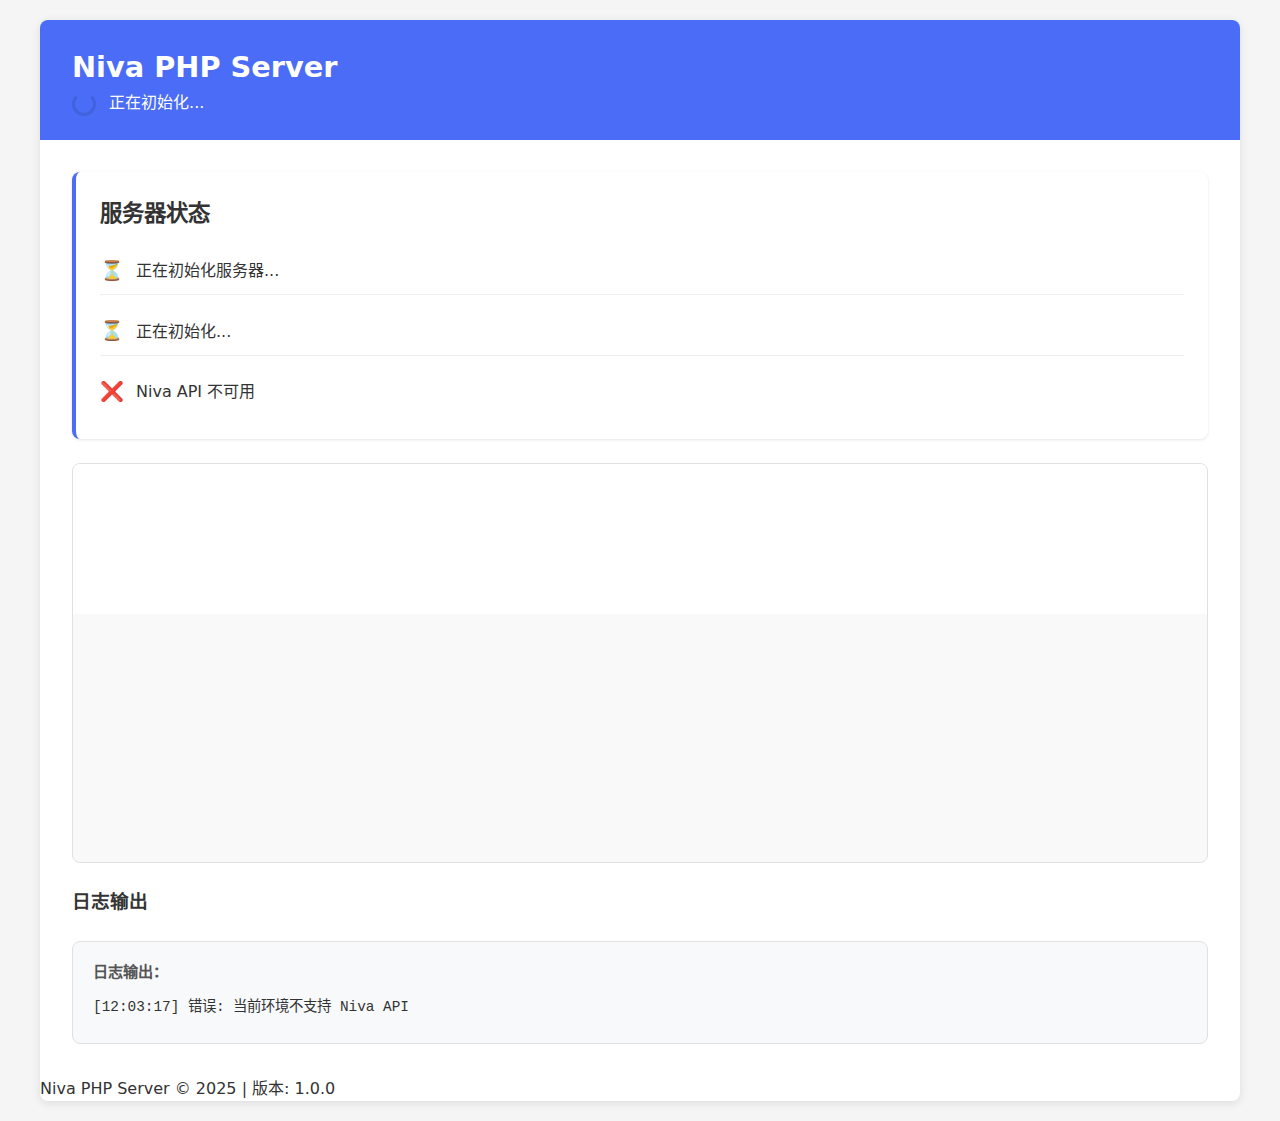
<file: index.html>
<!DOCTYPE html>
<html lang="zh-CN">
<head>
    <meta charset="UTF-8">
    <meta name="viewport" content="width=device-width, initial-scale=1.0, maximum-scale=5.0, user-scalable=yes">
    <meta name="description" content="Niva PHP 服务器控制面板">
    <meta name="theme-color" content="#4a6cf7">
    <title>Niva PHP Server</title>

    <!-- 预加载关键资源 -->
    <link rel="preload" href="css/styles.css" as="style">
    <link rel="preload" href="js/app.js" as="script">

    <!-- 样式表 -->
    <link rel="stylesheet" href="css/styles.css">

    <!-- 图标 -->
    <link rel="icon" href="data:image/svg+xml,<svg xmlns='http://www.w3.org/2000/svg' viewBox='0 0 100 100'><text y='.9em' font-size='90'>🐘</text></svg>">
    <link rel="apple-touch-icon" href="data:image/svg+xml,<svg xmlns='http://www.w3.org/2000/svg' viewBox='0 0 100 100'><text y='.9em' font-size='90'>🐘</text></svg>">

    <!-- 主题颜色 -->
    <meta name="theme-color" content="#4a6cf7">
    <meta name="apple-mobile-web-app-status-bar-style" content="black-translucent">

    <!-- PHP服务器模式样式 -->
    <style>
        /* PHP服务器启动后隐藏非iframe容器 */
        .php-server-mode .header,
        .php-server-mode .footer,
        .php-server-mode .status-container,
        .php-server-mode .log-container {
            display: none !important;
        }

        /* PHP服务器模式下iframe容器占满全屏 */
        .php-server-mode .iframe-container {
            position: fixed !important;
            top: 0 !important;
            left: 0 !important;
            width: 100vw !important;
            height: 100vh !important;
            z-index: 9999 !important;
            margin: 0 !important;
            padding: 0 !important;
        }

        /* PHP服务器模式下iframe占满容器 */
        .php-server-mode .iframe-container iframe {
            width: 100% !important;
            height: 100% !important;
            border: none !important;
        }

        /* PHP服务器模式下隐藏容器的滚动条 */
        .php-server-mode {
            overflow: hidden !important;
        }

        /* 添加全屏提示 */
        .php-server-mode::before {
            content: "💡 提示：按 F11 键可全屏显示，按 Esc 键退出全屏";
            position: fixed;
            top: 10px;
            right: 10px;
            background: rgba(74, 108, 247, 0.9);
            color: white;
            padding: 8px 12px;
            border-radius: 4px;
            font-size: 12px;
            z-index: 10000;
            animation: fadeInOut 6s ease-in-out;
        }

        @keyframes fadeInOut {
            0% { opacity: 0; transform: translateY(-10px); }
            15% { opacity: 1; transform: translateY(0); }
            85% { opacity: 1; transform: translateY(0); }
            100% { opacity: 0; transform: translateY(-10px); }
        }
    </style>
</head>
<body>
    <div class="container" role="main">
        <header class="header" role="banner">
            <h1>Niva PHP Server</h1>
            <div class="server-info">
                <span id="server-status" class="status-indicator">
                    <span class="loader"></span>
                    <span>正在初始化...</span>
                </span>
            </div>
        </header>

        <div class="content">
            <section class="status-container" aria-labelledby="status-heading">
                <h2 id="status-heading">服务器状态</h2>
                <div id="status-list" role="log" aria-live="polite">
                    <div class="status-item">
                        <span class="status-icon pending" aria-hidden="true">⏳</span>
                        <span>正在初始化服务器...</span>
                    </div>
                </div>
            </section>

            <section class="iframe-container" aria-label="PHP 应用预览">
                <iframe
                    id="php-server-iframe"
                    src="about:blank"
                    title="PHP 应用预览"
                    sandbox="allow-same-origin allow-scripts allow-forms"
                    loading="eager">
                </iframe>
            </section>

            <section class="log-container" aria-labelledby="log-heading">
                <h3 id="log-heading">日志输出</h3>
                <div class="log" id="log-container" role="log" aria-live="polite">
                    <!-- 日志内容将通过 JavaScript 动态添加 -->
                </div>
            </section>
        </div>

        <footer class="footer" role="contentinfo">
            <p>Niva PHP Server &copy; 2025 | 版本: 1.0.0</p>
        </footer>
    </div>

    <!-- 异步加载 JavaScript -->
    <script>
        console.log('开始加载 JavaScript 文件...');

        // 检查文件是否存在
        const script = document.createElement('script');
        script.src = 'js/app.js';
        script.onload = function() {
            console.log('JavaScript 文件加载成功');
        };
        script.onerror = function(error) {
            console.error('JavaScript 文件加载失败:', error);
            console.error('请检查 js/app.js 文件是否存在');

            // 显示错误信息
            const statusList = document.getElementById('status-list');
            if (statusList) {
                const errorItem = document.createElement('div');
                errorItem.className = 'status-item';
                errorItem.innerHTML = `
                    <span class="status-icon error">❌</span>
                    <span>JavaScript 文件加载失败，请检查 js/app.js 文件</span>
                `;
                statusList.appendChild(errorItem);
            }
        };
        document.head.appendChild(script);
    </script>

    <!-- 内联关键 JavaScript 用于加载状态 -->
    <script>
        // 确保在 JavaScript 加载期间显示加载状态
        document.documentElement.classList.add('js-loading');
        window.addEventListener('load', function() {
            document.documentElement.classList.remove('js-loading');
        });

        // 错误处理
        window.addEventListener('error', function(event) {
            console.error('全局错误:', event.error);

            // 更新状态显示
            const statusList = document.getElementById('status-list');
            if (statusList) {
                const errorItem = document.createElement('div');
                errorItem.className = 'status-item';
                errorItem.innerHTML = `
                    <span class="status-icon error">❌</span>
                    <span>发生错误: ${event.message || '未知错误'}</span>
                `;
                statusList.appendChild(errorItem);
            }

            // 记录到控制台
            if (event.error) {
                console.error('错误堆栈:', event.error.stack);
            }
        }, true);

        // 未捕获的 Promise 错误
        window.addEventListener('unhandledrejection', function(event) {
            console.error('未处理的 Promise 拒绝:', event.reason);

            // 更新状态显示
            const statusList = document.getElementById('status-list');
            if (statusList) {
                const errorItem = document.createElement('div');
                errorItem.className = 'status-item';
                errorItem.innerHTML = `
                    <span class="status-icon error">❌</span>
                    <span>未处理的错误: ${event.reason || '未知错误'}</span>
                `;
                statusList.appendChild(errorItem);
            }
        });
    </script>
</body>
</html>
</file>
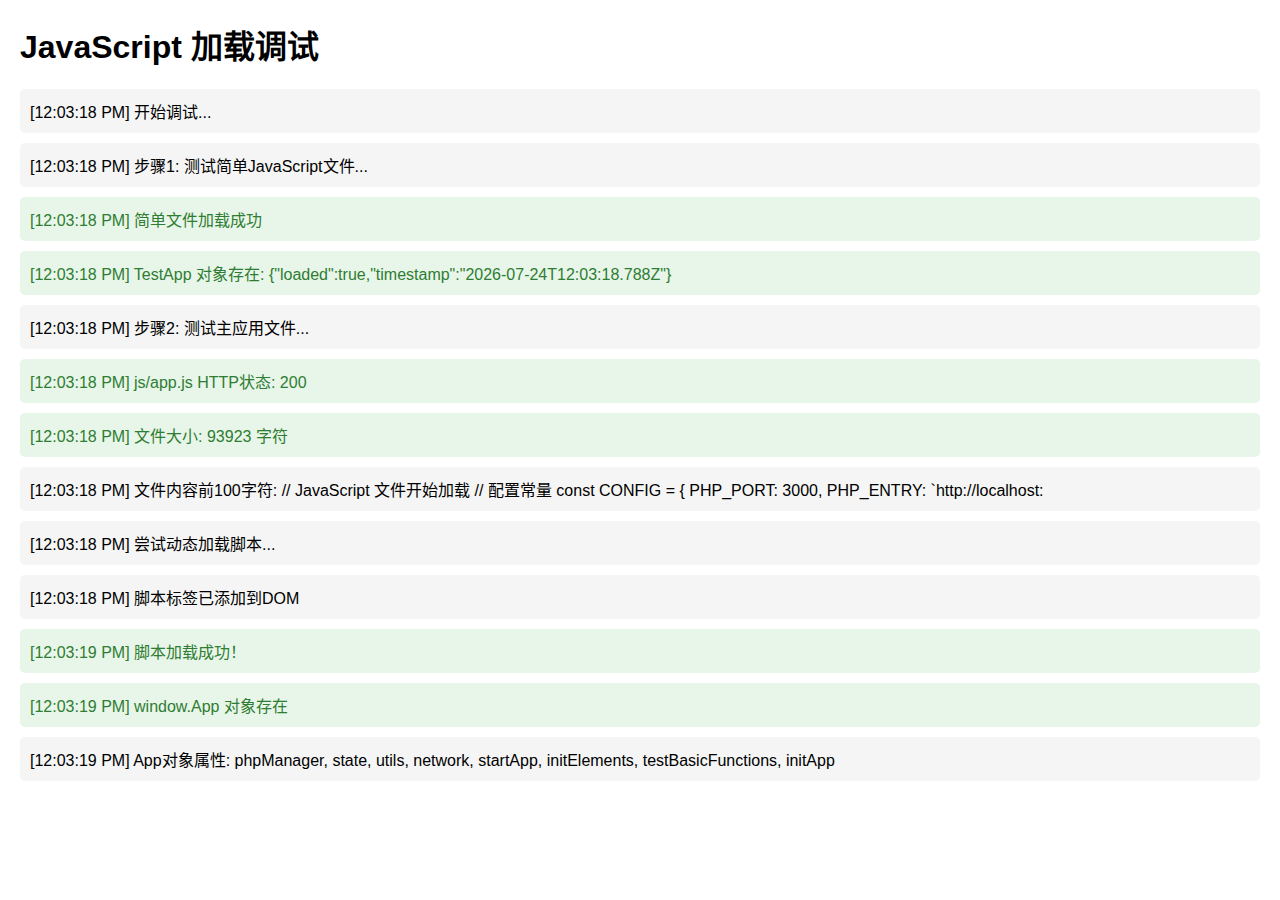
<file: debug.html>
<!DOCTYPE html>
<html lang="zh-CN">
<head>
    <meta charset="UTF-8">
    <meta name="viewport" content="width=device-width, initial-scale=1.0">
    <title>调试版本</title>
    <style>
        body { font-family: Arial, sans-serif; margin: 20px; }
        .log { background: #f5f5f5; padding: 10px; margin: 10px 0; border-radius: 5px; }
        .error { background: #ffebee; color: #c62828; }
        .success { background: #e8f5e9; color: #2e7d32; }
    </style>
</head>
<body>
    <h1>JavaScript 加载调试</h1>
    <div id="output"></div>

    <script>
        function log(message, type = 'info') {
            const timestamp = new Date().toLocaleTimeString();
            const logMessage = `[${timestamp}] ${message}`;
            console.log(logMessage);

            const output = document.getElementById('output');
            const div = document.createElement('div');
            div.className = `log ${type}`;
            div.textContent = logMessage;
            output.appendChild(div);
        }

        log('开始调试...');

        // 先测试简单文件
        log('步骤1: 测试简单JavaScript文件...');

        const testScript = document.createElement('script');
        testScript.onload = function() {
            log('简单文件加载成功', 'success');

            setTimeout(() => {
                if (window.TestApp) {
                    log('TestApp 对象存在: ' + JSON.stringify(window.TestApp), 'success');

                    // 简单文件成功后，测试主文件
                    log('步骤2: 测试主应用文件...');
                    testMainApp();
                } else {
                    log('TestApp 对象不存在', 'error');
                }
            }, 200);
        };
        testScript.onerror = function() {
            log('简单文件加载失败', 'error');
        };
        testScript.src = 'js/test.js';
        document.head.appendChild(testScript);

        function testMainApp() {
            // 检查主文件是否存在
            fetch('js/app.js')
            .then(response => {
                log(`js/app.js HTTP状态: ${response.status}`, response.ok ? 'success' : 'error');
                if (response.ok) {
                    return response.text();
                } else {
                    throw new Error(`HTTP ${response.status}`);
                }
            })
            .then(content => {
                log(`文件大小: ${content.length} 字符`, 'success');
                log('文件内容前100字符: ' + content.substring(0, 100));

                // 尝试加载脚本
                log('尝试动态加载脚本...');
                const script = document.createElement('script');

                // 添加详细的事件监听
                script.onload = function() {
                    log('脚本加载成功！', 'success');

                    // 检查全局对象
                    setTimeout(() => {
                        if (window.App) {
                            log('window.App 对象存在', 'success');
                            log('App对象属性: ' + Object.keys(window.App).join(', '));
                        } else {
                            log('window.App 对象不存在', 'error');
                        }
                    }, 100);
                };

                script.onerror = function(event) {
                    log('脚本加载失败！', 'error');
                    log('错误事件: ' + JSON.stringify(event));
                };

                // 监听脚本执行过程中的错误
                const originalError = window.onerror;
                window.onerror = function(message, source, lineno, colno, error) {
                    log(`脚本执行错误: ${message} (行${lineno}:列${colno})`, 'error');
                    if (error && error.stack) {
                        log('错误堆栈: ' + error.stack, 'error');
                    }
                    if (originalError) {
                        return originalError.apply(this, arguments);
                    }
                };

                script.src = 'js/app.js';
                document.head.appendChild(script);

                log('脚本标签已添加到DOM');
            })
            .catch(error => {
                log(`获取文件失败: ${error.message}`, 'error');
            });
        }
    </script>
</body>
</html>
</file>
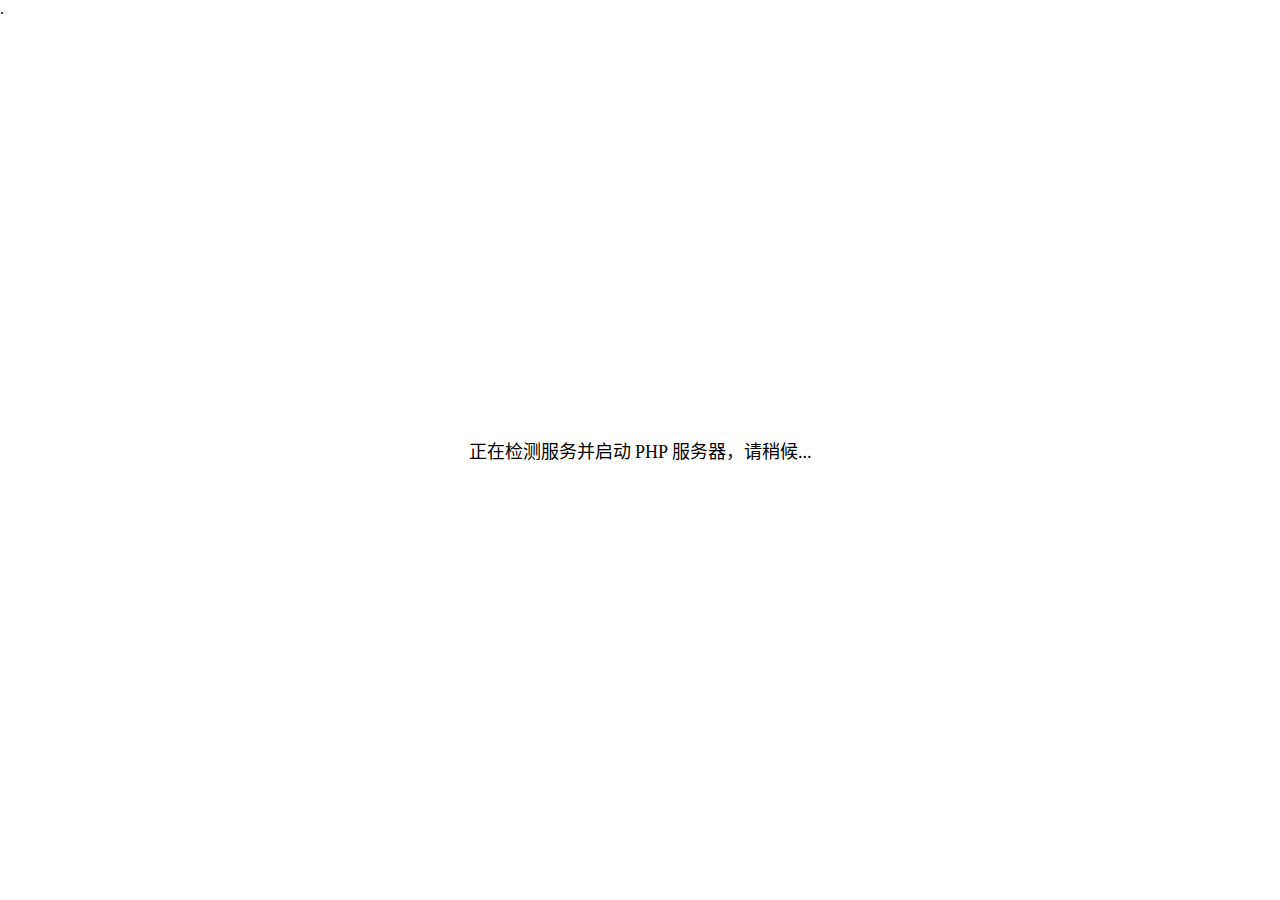
<file: php.html>
<!DOCTYPE html>
<html lang="zh-CN">
<head>
  <meta charset="UTF-8">
  <title>ThinkPHP with Niva iframe</title>
  <style>
    html, body { height: 100%; margin: 0; padding: 0; }
    #main-iframe { width: 100vw; height: 100vh; border: none; }
    #loading { position: absolute; top: 50%; left: 50%; transform: translate(-50%, -50%); font-size: 18px; }
  </style>
</head>
<body>
<div id="loading">正在检测服务并启动 PHP 服务器，请稍候...</div>
<iframe id="main-iframe" src="about:blank" style="display:none;"></iframe>
<script>
  // 应用启动时
  let processPid;
  let osInfo;
  let killed = false;
  // 启用窗口关闭请求拦截
  Niva.api.window.blockCloseRequested(true);
  Niva.addEventListener("window.closeRequested", (eventName, payload) => {
    console.log('窗口即将关闭，正在清理进程...');
    if (processPid) {
      try {
        // 根据操作系统选择合适的命令杀死进程
        if ( osInfo.os === "Windows") {
          Niva.api.process.exec('TASKKILL', ['/PID', processPid.toString(), '/F', '/T'])
                  .then(() => {
                    killed = true;
                  }).catch((e) => {
            Niva.api.window.close();
          });
        } else {
          Niva.api.process.exec('kill', ['-9', processPid.toString()]);
        }
        killed = true;
      } catch (error) {
        console.error('终止进程时出错:', error);
      }
      if (!killed) {
        console.log('终止进程时出错，正在强制关闭...');
        Niva.api.process.kill(processPid);
        // 完成清理后关闭窗口
        Niva.api.window.close();
      }else{
        // Niva.api.window.close();
      }

    }
  });
  // 端口检测和自动启动 PHP 服务器（需 Niva 环境支持）
  const PHP_PORT = 3000;
  async function checkPort(port) {
    return httpGetWithTimeout(`http://localhost:${port}`).then(()=>{
      document.getElementById('loading').innerHTML = 'php服务已启动 pid:'+processPid;
      return true;
    }).catch((e)=>{
      console.log(e.message);
      return false;
    });
  }
  function httpGetWithTimeout(url, timeout = 3000) {
    return Promise.race([
      Niva.api.http.get(url),
      new Promise((_, reject) => setTimeout(() => reject(new Error('请求超时')), timeout))
    ]);
  }
  async function startPhpServer() {
    let cwd = '';
    if (window.Niva && Niva.api && Niva.api.process) {
      try {
        Niva.api.process.currentDir().then(currentDir => {
          cwd = currentDir+`\\php\\tp`;
          const PHP_CMD =`${cwd}\\bin\\php.exe`;
          const PHP_ARGS = ["-S", `localhost:${PHP_PORT}`, "-t", `${cwd}\\public`];
          Niva.api.process.exec(PHP_CMD, PHP_ARGS, {detached:true, cwd:cwd}).then(pid => {
            console.log('PHP 服务器已启动，PID:', pid);
            document.getElementById('loading').innerText = 'PHP 服务器已启动，PID: ' + pid;
            processPid = pid;
            console.log(processPid);
          });
        }).catch(err => {
          document.getElementById('currentDir').textContent = "获取失败: " + err;
        });
      } catch (e) {
        document.getElementById('loading').innerText = 'PHP 服务器启动失败：' + e;
      }
    } else {
      document.getElementById('loading').innerText = 'Niva 环境未检测到，无法自动启动 PHP 服务器。';
    }
  }
  async function main() {
    osInfo = await Niva.api.os.info();
    console.log(osInfo);
    let ready = await checkPort(PHP_PORT);
    if (!ready) {
      await startPhpServer();
      // 启动后等待端口可用
      for (let i = 0; i < 20; i++) {
        await new Promise(r => setTimeout(r, 500));
        if (await checkPort(PHP_PORT)) {
          ready = true;
          break;
        }
      }
    }
    if (ready) {
      // document.getElementById('loading').style.display = 'none';
      // const iframe = document.getElementById('main-iframe');
      // iframe.style.display = '';
      // iframe.src = PHP_ENTRY;
    } else {
      document.getElementById('loading').innerText = 'PHP 服务器未能启动，请手动检查。';
    }
  }
  main();
</script>
</body>
</html>.
</file>
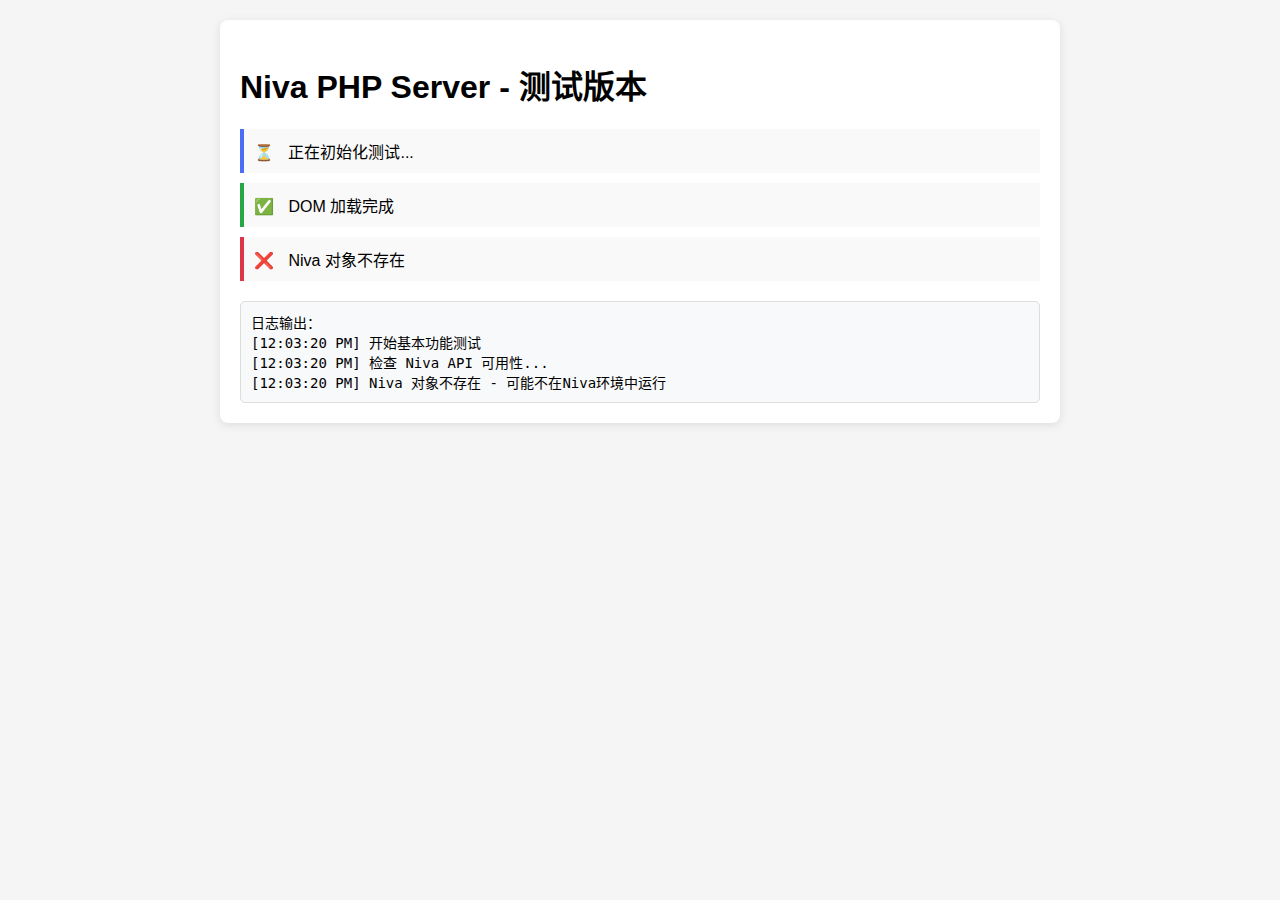
<file: test.html>
<!DOCTYPE html>
<html lang="zh-CN">
<head>
    <meta charset="UTF-8">
    <meta name="viewport" content="width=device-width, initial-scale=1.0">
    <title>Niva PHP Server - 测试版本</title>
    <style>
        body {
            font-family: Arial, sans-serif;
            margin: 20px;
            background-color: #f5f5f5;
        }
        .container {
            max-width: 800px;
            margin: 0 auto;
            background-color: white;
            padding: 20px;
            border-radius: 8px;
            box-shadow: 0 2px 10px rgba(0, 0, 0, 0.1);
        }
        .status-item {
            margin-bottom: 10px;
            padding: 10px;
            border-left: 4px solid #4a6cf7;
            background-color: #f9f9f9;
        }
        .status-icon {
            margin-right: 10px;
        }
        .success { border-left-color: #28a745; }
        .error { border-left-color: #dc3545; }
        .pending { border-left-color: #ffc107; }
        .log {
            margin-top: 20px;
            padding: 10px;
            background-color: #f8f9fa;
            border: 1px solid #ddd;
            border-radius: 5px;
            max-height: 300px;
            overflow-y: auto;
            font-family: monospace;
            font-size: 14px;
        }
    </style>
</head>
<body>
    <div class="container">
        <h1>Niva PHP Server - 测试版本</h1>
        
        <div id="status-list">
            <div class="status-item">
                <span class="status-icon">⏳</span>
                <span>正在初始化测试...</span>
            </div>
        </div>

        <div class="log" id="log-container">
            <div>日志输出：</div>
        </div>
    </div>

    <script>
        console.log('=== 测试版本开始 ===');
        
        // 基本功能测试
        function addStatus(message, type = 'pending') {
            console.log(`[STATUS] ${type}: ${message}`);
            
            const statusList = document.getElementById('status-list');
            const statusItem = document.createElement('div');
            statusItem.className = `status-item ${type}`;
            
            const icons = {
                success: '✅',
                error: '❌',
                pending: '⏳'
            };
            
            statusItem.innerHTML = `
                <span class="status-icon">${icons[type] || 'ℹ️'}</span>
                <span>${message}</span>
            `;
            
            statusList.appendChild(statusItem);
        }
        
        function addLog(message) {
            const timestamp = new Date().toLocaleTimeString();
            const logMessage = `[${timestamp}] ${message}`;
            console.log(`[LOG] ${logMessage}`);
            
            const logContainer = document.getElementById('log-container');
            const logItem = document.createElement('div');
            logItem.textContent = logMessage;
            logContainer.appendChild(logItem);
            logContainer.scrollTop = logContainer.scrollHeight;
        }
        
        // 等待DOM加载完成
        document.addEventListener('DOMContentLoaded', async () => {
            console.log('DOM 加载完成，开始测试...');
            
            addStatus('DOM 加载完成', 'success');
            addLog('开始基本功能测试');
            
            // 测试 Niva API
            addLog('检查 Niva API 可用性...');
            if (typeof Niva !== 'undefined') {
                addStatus('Niva 对象存在', 'success');
                addLog('Niva 对象存在');
                
                if (Niva.api) {
                    addStatus('Niva.api 可用', 'success');
                    addLog('Niva.api 可用');
                    
                    // 测试基本API调用
                    try {
                        addLog('测试 Niva.api.os.info()...');
                        const osInfo = await Niva.api.os.info();
                        addStatus('获取系统信息成功', 'success');
                        addLog(`系统信息: ${JSON.stringify(osInfo)}`);
                        
                        addLog('测试 Niva.api.process.currentDir()...');
                        const currentDir = await Niva.api.process.currentDir();
                        addStatus('获取当前目录成功', 'success');
                        addLog(`当前目录: ${currentDir}`);
                        
                        addLog('测试 Niva.api.os.dirs()...');
                        const userDirs = await Niva.api.os.dirs();
                        addStatus('获取用户目录成功', 'success');
                        addLog(`用户目录: ${JSON.stringify(userDirs)}`);
                        
                        // 如果所有测试都通过，尝试加载主应用
                        addStatus('基本测试完成，尝试加载主应用...', 'success');
                        addLog('基本测试完成，尝试加载主应用...');
                        
                        // 动态加载主应用的JavaScript
                        const script = document.createElement('script');
                        script.src = 'js/app.js';
                        script.onload = function() {
                            addStatus('主应用JavaScript加载成功', 'success');
                            addLog('主应用JavaScript加载成功');
                        };
                        script.onerror = function(error) {
                            addStatus('主应用JavaScript加载失败', 'error');
                            addLog('主应用JavaScript加载失败');
                            console.error('主应用JavaScript加载失败:', error);
                        };
                        document.head.appendChild(script);
                        
                    } catch (error) {
                        addStatus('API调用测试失败', 'error');
                        addLog(`API调用测试失败: ${error.message}`);
                        console.error('API调用测试失败:', error);
                    }
                    
                } else {
                    addStatus('Niva.api 不可用', 'error');
                    addLog('Niva.api 不可用');
                }
            } else {
                addStatus('Niva 对象不存在', 'error');
                addLog('Niva 对象不存在 - 可能不在Niva环境中运行');
            }
        });
        
        // 全局错误处理
        window.addEventListener('error', function(event) {
            console.error('全局错误:', event.error);
            addStatus(`发生错误: ${event.message}`, 'error');
            addLog(`全局错误: ${event.message}`);
        });
        
        window.addEventListener('unhandledrejection', function(event) {
            console.error('未处理的Promise拒绝:', event.reason);
            addStatus(`Promise错误: ${event.reason}`, 'error');
            addLog(`Promise错误: ${event.reason}`);
        });
        
        console.log('=== 测试版本脚本加载完成 ===');
    </script>
</body>
</html>
</file>
<file: css/styles.css>
/* 基础样式重置 */
:root {
  --primary-color: #4a6cf7;
  --success-color: #28a745;
  --error-color: #dc3545;
  --warning-color: #ffc107;
  --text-color: #333;
  --light-bg: #f5f5f5;
  --white: #ffffff;
  --border-radius: 8px;
  --box-shadow: 0 2px 10px rgba(0, 0, 0, 0.1);
  --transition: all 0.3s ease;
}

/* 基础样式 */
* {
  margin: 0;
  padding: 0;
  box-sizing: border-box;
}

body {
  font-family: 'Segoe UI', system-ui, -apple-system, sans-serif;
  line-height: 1.6;
  color: var(--text-color);
  background-color: var(--light-bg);
  margin: 0;
  padding: 20px;
  min-height: 100vh;
}

/* 布局 */
.container {
  max-width: 1200px;
  margin: 0 auto;
  background-color: var(--white);
  border-radius: var(--border-radius);
  box-shadow: var(--box-shadow);
  overflow: hidden;
  display: flex;
  flex-direction: column;
  min-height: 90vh;
}

/* 头部样式 */
.header {
  padding: 1.5rem 2rem;
  background-color: var(--primary-color);
  color: var(--white);
}

.header h1 {
  margin: 0;
  font-size: 1.8rem;
  font-weight: 600;
}

/* 内容区域 */
.content {
  padding: 2rem;
  flex: 1;
  display: flex;
  flex-direction: column;
  gap: 1.5rem;
}

/* 状态容器 */
.status-container {
  padding: 1.5rem;
  background-color: var(--white);
  border-radius: var(--border-radius);
  border-left: 4px solid var(--primary-color);
  box-shadow: 0 1px 3px rgba(0, 0, 0, 0.1);
}

.status-container h2 {
  margin-top: 0;
  margin-bottom: 1rem;
  color: var(--text-color);
  font-size: 1.4rem;
}

/* 状态项 */
.status-item {
  margin-bottom: 0.8rem;
  display: flex;
  align-items: center;
  padding: 0.5rem 0;
  border-bottom: 1px solid #eee;
}

.status-item:last-child {
  border-bottom: none;
  margin-bottom: 0;
}

.status-icon {
  margin-right: 0.75rem;
  font-size: 1.2rem;
  min-width: 1.5rem;
  text-align: center;
}

/* 状态颜色 */
.success { color: var(--success-color); }
.error { color: var(--error-color); }
.pending { color: var(--warning-color); }

/* iframe 容器 */
.iframe-container {
  flex: 1;
  min-height: 400px;
  border: 1px solid #e0e0e0;
  border-radius: var(--border-radius);
  overflow: hidden;
  background-color: #f9f9f9;
  position: relative;
}

.iframe-container.loading::after {
  content: '加载中...';
  position: absolute;
  top: 50%;
  left: 50%;
  transform: translate(-50%, -50%);
  color: #666;
  font-size: 1.2rem;
}

iframe {
  width: 100%;
  height: 100%;
  border: none;
  background-color: var(--white);
}

/* 日志区域 */
.log {
  margin-top: 1.5rem;
  padding: 1.25rem;
  background-color: #f8f9fa;
  border: 1px solid #e0e0e0;
  border-radius: var(--border-radius);
  max-height: 200px;
  overflow-y: auto;
  font-family: 'SFMono-Regular', Consolas, 'Liberation Mono', Menlo, monospace;
  font-size: 0.9rem;
  line-height: 1.5;
}

.log > div:first-child {
  font-weight: 600;
  margin-bottom: 0.5rem;
  color: #555;
  font-size: 0.95rem;
}

/* 日志项 */
.log-item {
  padding: 0.25rem 0;
  border-bottom: 1px solid #eee;
  word-break: break-word;
}

.log-item:last-child {
  border-bottom: none;
}

/* 加载动画 */
.loader {
  display: inline-block;
  width: 1.5rem;
  height: 1.5rem;
  border: 3px solid rgba(0, 0, 0, 0.1);
  border-radius: 50%;
  border-top-color: var(--primary-color);
  animation: spin 1s ease-in-out infinite;
  margin-right: 0.5rem;
  vertical-align: middle;
}

@keyframes spin {
  to { transform: rotate(360deg); }
}

/* 响应式设计 */
@media (max-width: 768px) {
  body {
    padding: 10px;
  }
  
  .container {
    min-height: 100vh;
    border-radius: 0;
  }
  
  .content {
    padding: 1rem;
  }
  
  .status-container,
  .log {
    padding: 1rem;
  }
  
  .header {
    padding: 1rem;
  }
  
  .header h1 {
    font-size: 1.5rem;
  }
}

/* 暗色模式 */
@media (prefers-color-scheme: dark) {
  :root {
    --text-color: #e0e0e0;
    --light-bg: #1a1a1a;
    --white: #2d2d2d;
    --box-shadow: 0 2px 10px rgba(0, 0, 0, 0.3);
  }
  
  .log,
  .status-container {
    background-color: #252525;
    border-color: #444;
  }
  
  .log > div:first-child {
    color: #aaa;
  }
  
  .log-item {
    border-color: #444;
  }
  
  .iframe-container {
    border-color: #444;
    background-color: #252525;
  }
  
  iframe {
    background-color: #1e1e1e;
  }
}
</file>
